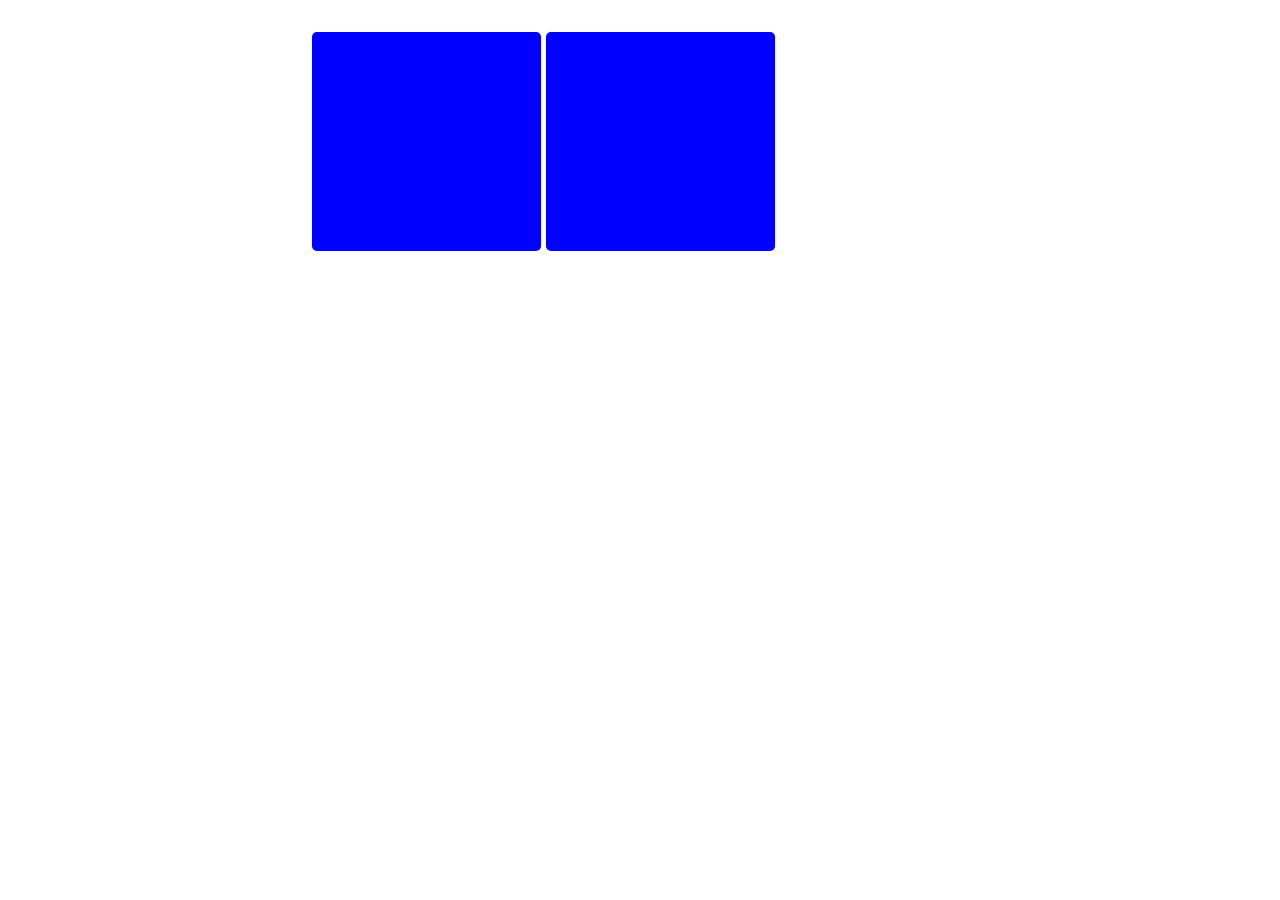
<file: index.html>
<!doctype html>
<html>
<head>
    <meta charset="utf8">
    <link rel="stylesheet" href="css/style.css">
    <title>Barcode scanner prototype</title>
</head>
<body>
    <header>

    </header>
    <main>
        <div class="pageView padded" id="home">
            <button value="quaggaScanner"></button>
            <button value="dynasoftScanner"></button>
        </div>
        <div class="pageView flex padded" id="quaggaScanner">
            <button class="backArrow"></button>
        </div>
        <div class="pageView" id="dynasoftScanner">
            <button class="backArrow"></button>
        </div>
    </main>
    <script type="module" src="js/app.js"></script>
</body>
</html>
</file>
<file: css/style.css>
*, *::before, *::after {
    boxsizing: border-box;
}

html, body {
    font-family: Ubuntu, 'Segoe UI', 'Helvetica Neue', Tahoma, Geneva, Verdana, sans-serif;
    margin: 0;
    padding: 0;
    min-height: 100%;
    height: 100%;
}

main {
    position: relative;
    max-width: 720px;
    margin: 0 auto;
    height: 100%;
    overflow: hidden;
}

.pageView {
    position: absolute;
    top: 0;
    left: 0;
    width: 100%;
    height: 100%;
    transform: translateX(100%);
    opacity: 0;
    z-index: 2;
    transition: opacity 0.3s, transform 0.3s;
}

.pageView:first-child {
    transform: translate(0);
    opacity: 1;
    z-index: 1;
}

.pageView.active {
    transform: translate(0);
    transform: translate(0);
    opacity: 1;
}

.padded {
    padding: 2rem;
}

.flex {
    display: flex;
}

button {
    border: none;
    border-radius: 5px;
    outline: none;
    box-shadow: 0 0 1px rgba(0,0,0,0.2);
    background: blue;
}

.pageView:first-child button {
    width: calc((100% - 2rem) / 3);
}

.pageView:first-child button::before {
    display: block;
    padding-top: 100%;
    content: '';
}

.pageView:not(:first-child) {
    background: red;
}

.backArrow {
    position: absolute;
    background: rgba(255,255,255, 0.7);
    border-radius: 50%;
    top: 1rem;
    left: 1rem;
    width: 4rem;
    height: 4rem;
}

.backArrow::before {
    content: '';
    background: black;
    width: 2.25rem;
    height: 4px;
    border-radius: 4px;
    position: absolute;
    top: calc((4rem - 4px)/2);
    left: 1rem;
}

.backArrow::after {
    content: '';
    width: 2rem;
    height: 2rem;
    transform: rotate(-45deg);
    box-shadow: inset 3px 3px 1px 1px black;
    position: absolute;
    top: 1rem;
    left: 1rem;
}
</file>
